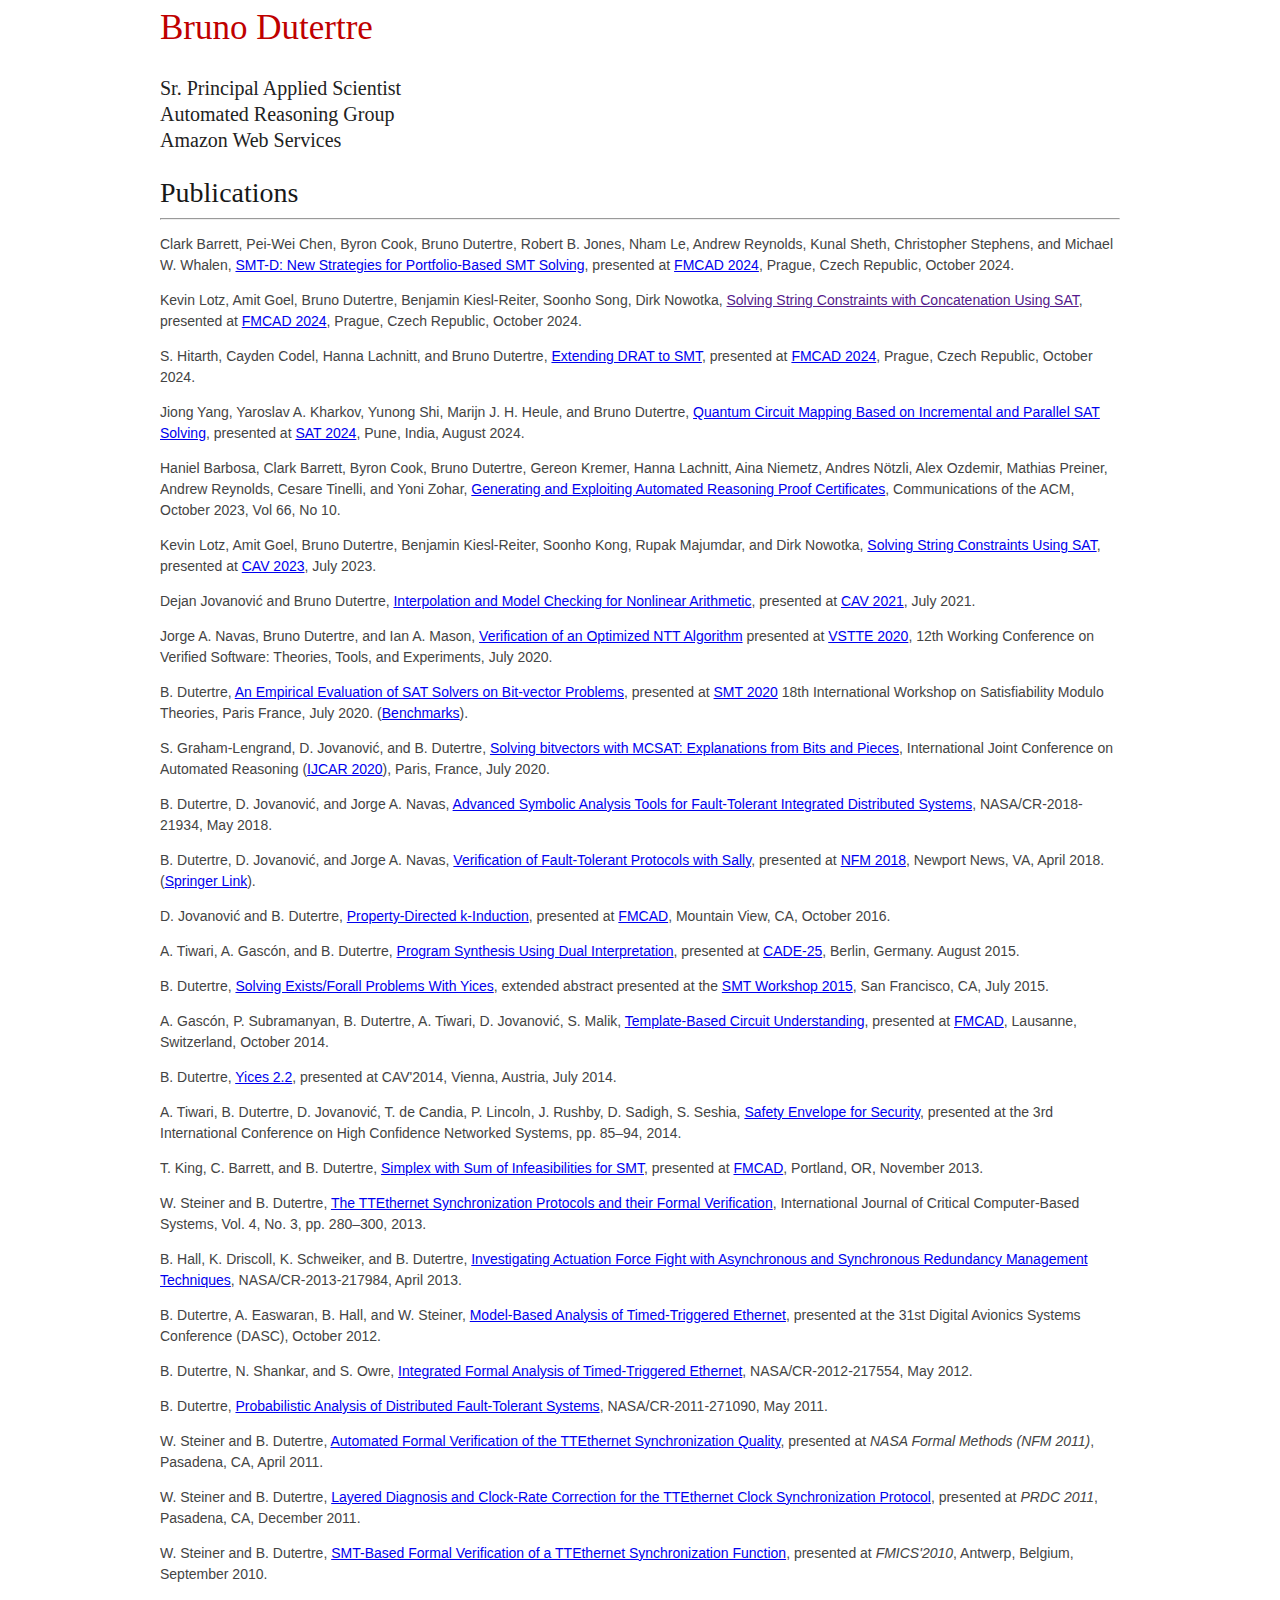
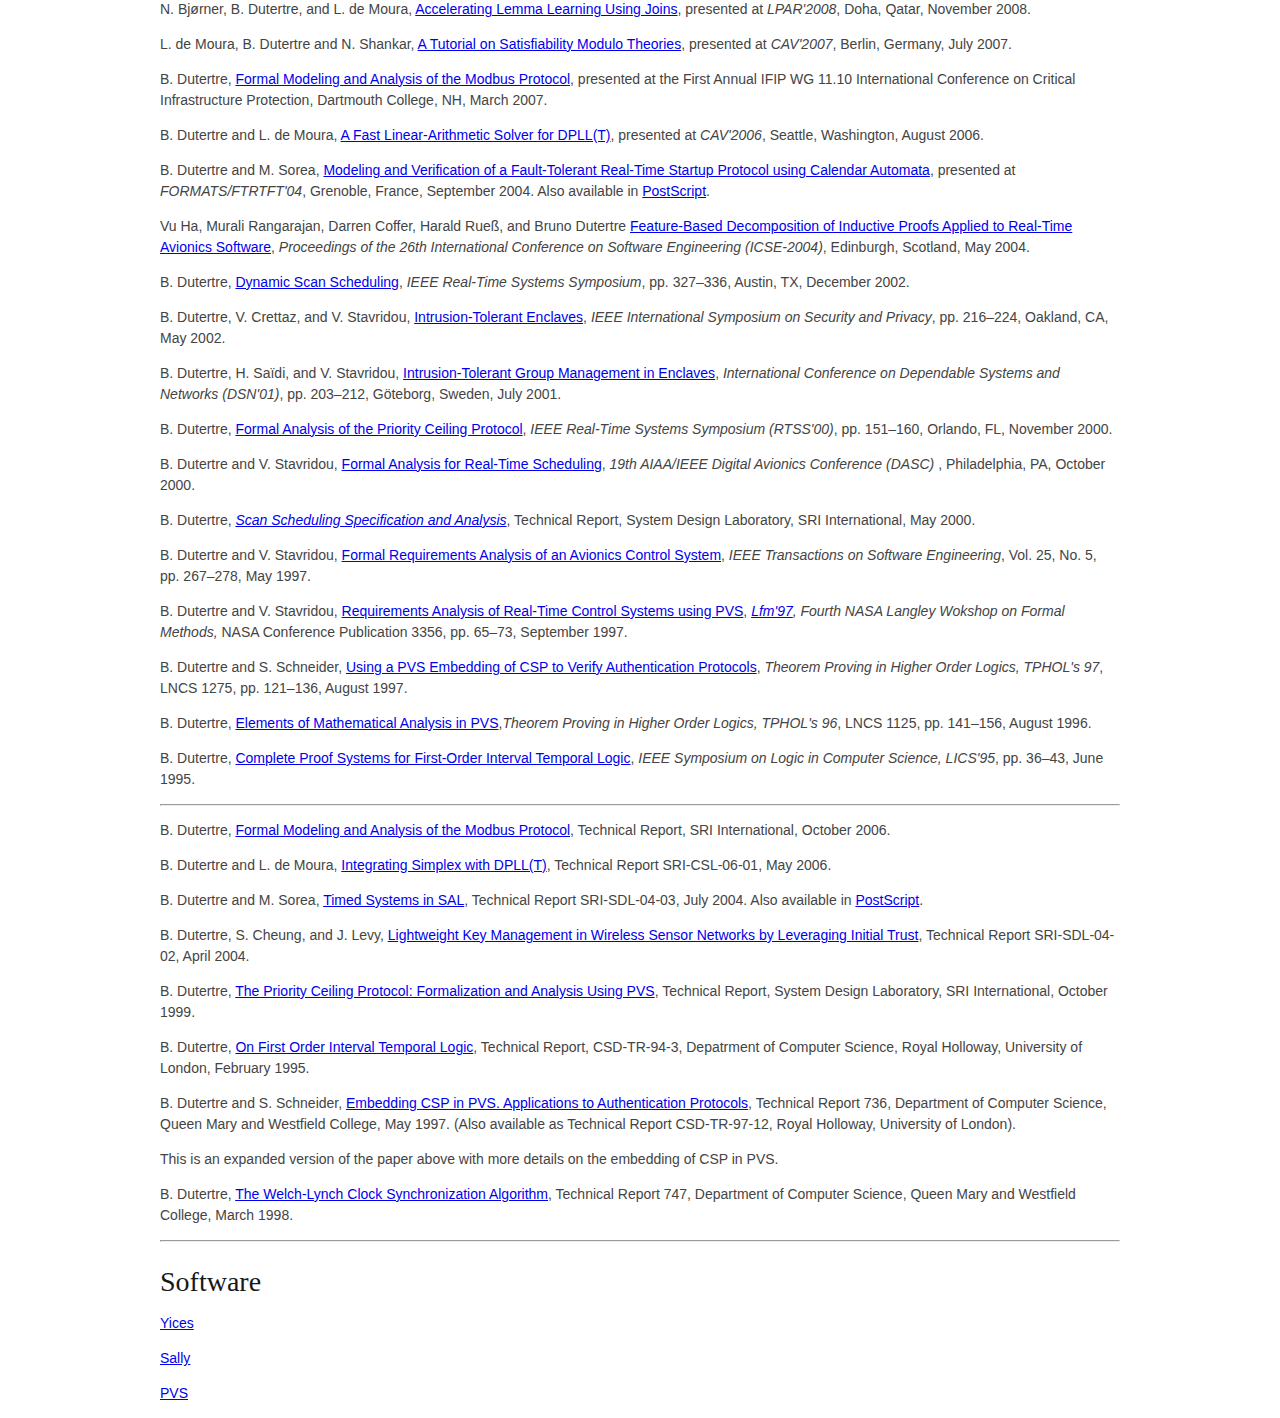
<file: index.html>
<html>
<head>
<meta name="viewport" content="width=device-width, initial-scale=1, maximum-scale=1">
<link rel="stylesheet" href="css/simple.css">
<title> Bruno Dutertre </title>
</head>
<body>
<div class="container">
<h1>Bruno Dutertre</h1>
<p>
  <h4>
    Sr. Principal Applied Scientist<br>
    Automated Reasoning Group<br>
    Amazon Web Services<br>
  </h4>
</p>


<h2>Publications</h1>
<hr>

<p>Clark Barrett, Pei-Wei Chen, Byron Cook, Bruno Dutertre, Robert B. Jones, Nham Le, Andrew Reynolds, Kunal Sheth,
  Christopher Stephens, and Michael W. Whalen,
  <a href="https://repositum.tuwien.at/bitstream/20.500.12708/200777/1/Barrett-2024-SMT-D%20New%20Strategies%20for%20Portfolio-Based%20SMT%20Solving-vor.pdf">
    SMT-D: New Strategies for Portfolio-Based SMT Solving</a>,
  presented at <a href="https://fmcad.org/FMCAD24/">FMCAD 2024</a>, Prague, Czech Republic, October 2024.
</p>

<p>Kevin Lotz, Amit Goel, Bruno Dutertre, Benjamin Kiesl-Reiter, Soonho Song, Dirk Nowotka,
  <a href="">Solving String Constraints with Concatenation Using SAT</a>,
  presented at <a href="https://fmcad.org/FMCAD24/">FMCAD 2024</a>, Prague, Czech Republic, October 2024.
</p>

<p>S. Hitarth, Cayden Codel, Hanna Lachnitt, and Bruno Dutertre,
  <a href="https://repositum.tuwien.at/bitstream/20.500.12708/200775/1/Hitharth-2024-Extending%20DRAT%20to%20SMT-vor.pdf">
    Extending DRAT to SMT</a>, presented at <a href="https://fmcad.org/FMCAD24/">FMCAD 2024</a>, Prague, Czech Republic, October 2024.
</p>

<p>Jiong Yang, Yaroslav A. Kharkov, Yunong Shi, Marijn J. H. Heule, and Bruno Dutertre,
  <a href="https://drops.dagstuhl.de/storage/00lipics/lipics-vol305-sat2024/LIPIcs.SAT.2024.29/LIPIcs.SAT.2024.29.pdf">
    Quantum Circuit Mapping Based on Incremental and Parallel SAT Solving</a>,
  presented at <a href="https://satisfiability.org/SAT24/">SAT 2024</a>, Pune, India, August 2024.
</p>

<p>Haniel Barbosa, Clark Barrett, Byron Cook, Bruno Dutertre, Gereon Kremer, Hanna Lachnitt, Aina Niemetz,
  Andres N&ouml;tzli, Alex Ozdemir, Mathias Preiner, Andrew Reynolds, Cesare Tinelli, and Yoni Zohar,
  <a href="https://dl.acm.org/doi/pdf/10.1145/3587692">Generating and Exploiting Automated Reasoning Proof Certificates</a>,
  Communications of the ACM, October 2023, Vol 66, No 10.
</p>

<p>Kevin Lotz, Amit Goel, Bruno Dutertre, Benjamin Kiesl-Reiter, Soonho Kong, Rupak Majumdar, and Dirk Nowotka,
  <a href="publis/solving_string_constraints_using_sat_lotz_et_al.pdf">Solving String Constraints Using SAT</a>,
  presented at <a href="https://www.i-cav.org/2023/">CAV 2023</a>, July 2023.
</p>

<p>Dejan Jovanovi&#263; and Bruno Dutertre,
  <a href="https://arxiv.org/abs/2106.04340">Interpolation and Model Checking
    for Nonlinear Arithmetic</a>, presented at <a href="http://i-cav.org/2021/">CAV 2021</a>, July 2021.
</p>

<p>Jorge A. Navas, Bruno Dutertre, and Ian A. Mason,
  <a href="publis/vstte2020.pdf">Verification of an Optimized NTT
  Algorithm</a> presented
  at <a href="https://sri-csl.github.io/VSTTE20">VSTTE 2020</a>,
  12th Working Conference on Verified Software: Theories, Tools, and
  Experiments, July 2020.
</p>

<p>B. Dutertre, <a href="publis/smt2020.pdf"> An Empirical Evaluation
    of SAT Solvers on Bit-vector Problems</a>,
  presented at <a href="http://smt-workshop.cs.uiowa.edu/2020/program.shtml">SMT 2020</a>
  18th International Workshop on Satisfiability Modulo Theories, Paris France, July 2020.
  (<a href="bit-blasting.html">Benchmarks</a>).
</p>
  
<p>S. Graham-Lengrand, D. Jovanovi&#263;, and B. Dutertre,
  <a href="https://arxiv.org/pdf/2004.07940.pdf">
    Solving bitvectors with MCSAT: Explanations from Bits and
   Pieces</a>, International Joint Conference on Automated Reasoning
   (<a href="https://ijcar2020.org">IJCAR 2020</a>), Paris, France,
   July 2020.
</p>
  
<p>B. Dutertre, D.  Jovanovi&#263;, and Jorge A. Navas,
  <a href="https://ntrs.nasa.gov/search.jsp?R=20180006291">
    Advanced Symbolic Analysis Tools for Fault-Tolerant Integrated Distributed Systems</a>,
  NASA/CR-2018-21934, May 2018.
</p>
  
<p>B. Dutertre, D.  Jovanovi&#263;, and Jorge A. Navas,
<a href="publis/nfm2018.pdf">Verification of Fault-Tolerant Protocols
with Sally</a>, presented
at <a href="https://shemesh.larc.nasa.gov/NFM2018">NFM 2018</a>, Newport News, VA, April
2018. (<a href="https://rd.springer.com/chapter/10.1007/978-3-319-77935-5_8">Springer
Link</a>).
</p>

<p>D. Jovanovi&#263; and B. Dutertre,
<a href="publis/fmcad2016.pdf">Property-Directed k-Induction</a>,
presented at <a href="http://www.cs.utexas.edu/users/hunt/FMCAD/FMCAD16/index.html">
FMCAD</a>, Mountain View, CA, October 2016.
</p>

<p>A. Tiwari, A. Gasc&oacute;n, and B. Dutertre,
<a href="publis/cade2015.pdf">Program Synthesis Using Dual Interpretation</a>,
presented at <a href="http://conference.mi.fu-berlin.de/cade-25/home">CADE-25</a>,
Berlin, Germany. August 2015.
</p>

<p>B. Dutertre,
<a href="publis/smt2015.pdf">Solving Exists/Forall Problems With Yices</a>,
extended abstract presented at the <a href="http://smt2015.csl.sri.com/">SMT Workshop 2015</a>,
San Francisco, CA, July 2015.
</p>

<p>A. Gasc&oacute;n, P. Subramanyan, B. Dutertre, A. Tiwari, D. Jovanovi&#263;, S. Malik,
<a href="http://www.cs.utexas.edu/users/hunt/FMCAD/FMCAD14/proceedings/17_gascon.pdf">Template-Based
Circuit Understanding</a>, presented
at <a href="http://www.cs.utexas.edu/users/hunt/FMCAD/FMCAD14/index.shtml">FMCAD</a>,
Lausanne, Switzerland, October 2014.
</p>

<p>B. Dutertre, <a href="http://yices.csl.sri.com/papers/cav2014.pdf">Yices&nbsp;2.2</a>,
presented at CAV'2014, Vienna, Austria, July 2014.
</p>

<p>A. Tiwari, B. Dutertre, D. Jovanovi&#263;, T. de&nbsp;Candia, P. Lincoln, J. Rushby, D. Sadigh, S. Seshia,
<a href="http://www.csl.sri.com/users/tiwari/papers/hicons14.pdf">Safety
Envelope for Security</a>, presented at the 3rd International
Conference on High Confidence Networked Systems, pp.&nbsp;85&#8211;94,
2014.
</p>



<p>T. King, C. Barrett, and
B. Dutertre, <a href="http://www.cs.utexas.edu/users/hunt/FMCAD/FMCAD13/papers/73-Simplex-Sum-SMT.pdf">Simplex
with Sum of Infeasibilities for SMT</a>, presented
at <a href="http://www.cs.utexas.edu/users/hunt/FMCAD/FMCAD13/index.shtml">FMCAD</a>,
Portland, OR, November 2013.
</p>

<p>W. Steiner and B. Dutertre, <a href="http://www.inderscience.com/info/inarticle.php?artid=58398">
The TTEthernet Synchronization Protocols and their Formal Verification</a>, International Journal of 
Critical Computer-Based Systems, Vol.&nbsp;4, No.&nbsp;3, pp.&nbsp;280&#8211;300, 2013.
</p>

<p>B. Hall, K. Driscoll, K. Schweiker, and
B. Dutertre, <a href="http://ntrs.nasa.gov/search.jsp?R=20130012913">
Investigating Actuation Force Fight with Asynchronous and Synchronous
Redundancy Management Techniques</a>, NASA/CR-2013-217984, April 2013.
</p>

<p>B. Dutertre, A. Easwaran, B. Hall, and
W. Steiner, <a href="publis/tte-dasc2012.pdf">Model-Based Analysis of
Timed-Triggered Ethernet</a>, presented at the 31st Digital Avionics
Systems Conference (DASC), October 2012.</p>

<p>B. Dutertre, N. Shankar, and S. Owre, <a href="http://ntrs.nasa.gov/search.jsp?R=20120003666">
Integrated Formal Analysis of Timed-Triggered Ethernet</a>, NASA/CR-2012-217554, May 2012.</p>

<p>B. Dutertre, <a href="http://ntrs.nasa.gov/search.jsp?R=20110011564">Probabilistic
Analysis of Distributed Fault-Tolerant Systems</a>, NASA/CR-2011-271090, May 2011.</p>

<p>W. Steiner and B. Dutertre, <a href="http://www.springerlink.com/content/75104227542t187x/">
Automated Formal Verification of the TTEthernet Synchronization Quality</a>,
presented at <i>NASA Formal Methods (NFM 2011)</i>, Pasadena, CA, April 2011.
</p>

<p>W. Steiner and
B. Dutertre, <a href="http://www.computer.org/portal/web/csdl/doi?doc=doi%2F10.1109%2FPRDC.2011.36">
Layered Diagnosis and Clock-Rate Correction for the TTEthernet Clock
Synchronization Protocol</a>, presented at <i>PRDC 2011</i>, Pasadena,
CA, December 2011.
</p>

<p>W. Steiner and B. Dutertre, <a href="publis/fmics2010.pdf">
SMT-Based Formal Verification of a TTEthernet Synchronization Function</a>,
presented at <i>FMICS'2010</i>,
Antwerp, Belgium, September 2010.
</p>

<p>N. Bj&oslash;rner, B. Dutertre, and L. de&nbsp;Moura, <a href="publis/lpar2008.pdf">
Accelerating Lemma Learning Using Joins</a>, presented at <i>LPAR'2008</i>,
Doha, Qatar, November 2008.
</p>

<p>L. de&nbsp;Moura, B. Dutertre and N. Shankar, <a href="publis/cav2007.pdf">
A Tutorial on Satisfiability Modulo Theories</a>, presented at <i>CAV'2007</i>,
Berlin, Germany, July 2007.
</p>

<p>B. Dutertre, <a href="publis/cip2007.pdf"> Formal Modeling and
Analysis of the Modbus Protocol</a>, presented at </i>the First Annual
IFIP WG 11.10 International Conference on Critical Infrastructure Protection</i>,
Dartmouth College, NH, March 2007.
</p>

<p>B. Dutertre and L. de&nbsp;Moura, <a href="publis/cav06.pdf">
A Fast Linear-Arithmetic Solver for DPLL(T)</a>, presented at <i>CAV'2006</i>,
Seattle, Washington, August 2006.
</p>

<p>B. Dutertre and M. Sorea, <a href="publis/startup.pdf">Modeling and
Verification of a Fault-Tolerant Real-Time Startup Protocol using
Calendar Automata</a>, presented at <i>FORMATS/FTRTFT'04</i>,
Grenoble, France, September 2004. Also available in <a
href="publis/startup.ps.gz">PostScript</a>.
</p>

<p>Vu Ha, Murali Rangarajan, Darren Coffer, Harald Rue&szlig;, and
Bruno Dutertre <a href="publis/icse04-preprint.pdf">Feature-Based Decomposition
of Inductive Proofs Applied to Real-Time Avionics Software</a>, 
<i>Proceedings of the 26th International Conference on Software
Engineering (ICSE-2004)</i>, Edinburgh, Scotland, May 2004.</p>

<p>B. Dutertre, <a href="publis/rtss02.pdf">Dynamic
Scan Scheduling</a>, <i>IEEE Real-Time Systems Symposium</i>,
pp.&nbsp;327&#8211;336, Austin, TX, December 2002.</p>

<p>B. Dutertre, V. Crettaz, and V. Stavridou, <a
href="publis/oakland02.pdf">Intrusion-Tolerant
Enclaves</a>, <i> IEEE International Symposium on Security and
Privacy</i>, pp.&nbsp;216&#8211;224, Oakland, CA, May 2002.</p>

<p>B. Dutertre, H. Sa&iuml;di, and V. Stavridou, <a
href="publis/dsn01w.pdf">Intrusion-Tolerant Group
Management in Enclaves</a>, <i> International Conference on Dependable
Systems and Networks (DSN'01)</i>, pp.&nbsp;203&#8211;212, G&ouml;teborg, Sweden,
July 2001.</p>

<p>B. Dutertre, <a href="publis/rtss00w.pdf">Formal
Analysis of the Priority Ceiling Protocol</a>, <i> IEEE Real-Time
Systems Symposium (RTSS'00)</i>, pp.&nbsp;151&#8211;160, Orlando, FL, November
2000.</p>

<p>B. Dutertre and V. Stavridou, <a
href="publis/dasc00.pdf">Formal Analysis for
Real-Time Scheduling</a>, <i> 19th AIAA/IEEE Digital Avionics
Conference (DASC) </i>, Philadelphia, PA, October 2000.</p>

<p> B. Dutertre, <i><a
href="publis/feasibility.pdf">Scan
Scheduling Specification and Analysis</a></i>, Technical Report,
System Design Laboratory, SRI International, May 2000.

<p>B. Dutertre and V. Stavridou, <a href="publis/safefm_tse.pdf">
Formal Requirements Analysis of an Avionics Control System</a>,
<i>IEEE Transactions on Software Engineering</i>, Vol.&nbsp;25,
No.&nbsp;5, pp.&nbsp;267&#8211;278, May 1997.


<p>B. Dutertre and V. Stavridou,
<a href="publis/DutStravLfm97.pdf">Requirements Analysis of Real-Time
Control Systems using PVS</a>, <i><a 
href="http://atb-www.larc.nasa.gov/Lfm97/">Lfm'97</a>, Fourth NASA
Langley Wokshop on Formal Methods,</i> NASA Conference Publication
3356, pp.&nbsp;65&#8211;73, September 1997.</p>

<p>B. Dutertre and S. Schneider, <a href="publis/tphols97.pdf">Using
a PVS Embedding of CSP to Verify Authentication Protocols</a>,
<i>Theorem Proving in Higher Order Logics, TPHOL's&nbsp;97</i>, LNCS&nbsp;1275,
pp.&nbsp;121&#8211;136, August 1997.</p>

<p>B. Dutertre, <a href="publis/tphol96.pdf">Elements of
Mathematical Analysis in PVS</a>,<i>Theorem Proving in Higher Order
Logics, TPHOL's&nbsp;96</i>, LNCS&nbsp;1125, pp.&nbsp;141&#8211;156, August 1996.</p>

<p>B. Dutertre, <a href="publis/lics95.pdf">Complete Proof Systems
for First-Order Interval Temporal Logic</a>, <i>IEEE Symposium on
Logic in Computer Science, LICS'95</i>, pp.&nbsp;36&#8211;43, June 1995.</p>

<hr>

<p>B. Dutertre, <a href="publis/formal_modbus.pdf">Formal Modeling and
Analysis of the Modbus Protocol</a>, Technical Report, SRI
International, October 2006.
</p>

<p>B. Dutertre and L. de&nbsp;Moura, <a href="publis/sri-csl-06-01.pdf">
Integrating Simplex with DPLL(T)</a>, Technical Report SRI-CSL-06-01, May 2006.
</p>

<p>B. Dutertre and M. Sorea, <a href="publis/sri-sdl-04-03.pdf">Timed
Systems in SAL</a>, Technical Report SRI-SDL-04-03, July 2004.
Also available in <a href="publis/sri-sdl-04-03.ps.gz">PostScript</a>.
</p>

<p>B. Dutertre, S. Cheung, and J. Levy, <a href="publis/sri-sdl-04-02.pdf">
Lightweight Key Management in Wireless Sensor Networks by Leveraging 
Initial Trust</a>, Technical Report SRI-SDL-04-02, April 2004.</p>

<p>B. Dutertre, <a href="publis/prio-ceiling-pvs.pdf"> The Priority
Ceiling Protocol: Formalization and Analysis Using PVS</a>, Technical
Report, System Design Laboratory, SRI International, October 1999.</p>

<p>B. Dutertre, <a href="publis/TR-CSD-94-3.pdf">On First Order
Interval Temporal Logic</a>, Technical Report, CSD-TR-94-3, Depatrment
of Computer Science, Royal Holloway, University of London, February
1995.</p>

<p><a name="report"> </a> B. Dutertre and S.  Schneider, <a href="publis/qmw_csd736.pdf">Embedding
CSP in PVS.  Applications to Authentication Protocols</a>, Technical
Report 736, Department of Computer Science, Queen Mary and Westfield
College, May 1997.  (Also available as Technical Report CSD-TR-97-12,
Royal Holloway, University of London).</p>

<p> This is an expanded version of the paper above with more details on
the embedding of CSP in PVS. </p>

<p>B. Dutertre, <a href="publis/qmw_csd747.pdf">The Welch-Lynch
Clock Synchronization Algorithm</a>, Technical Report 747, Department
of Computer Science, Queen Mary and Westfield College, March 1998.</p>

<hr>

<h2>Software</h2>

<p><a href="https://yices.csl.sri.com">Yices</a></p>

<p><a href="https://sri-csl.github.io/sally">Sally</a></p>

<o><a href="https://pvs.csl.sri.com">PVS</a></p>


</div>
</body>
</html>
</file>
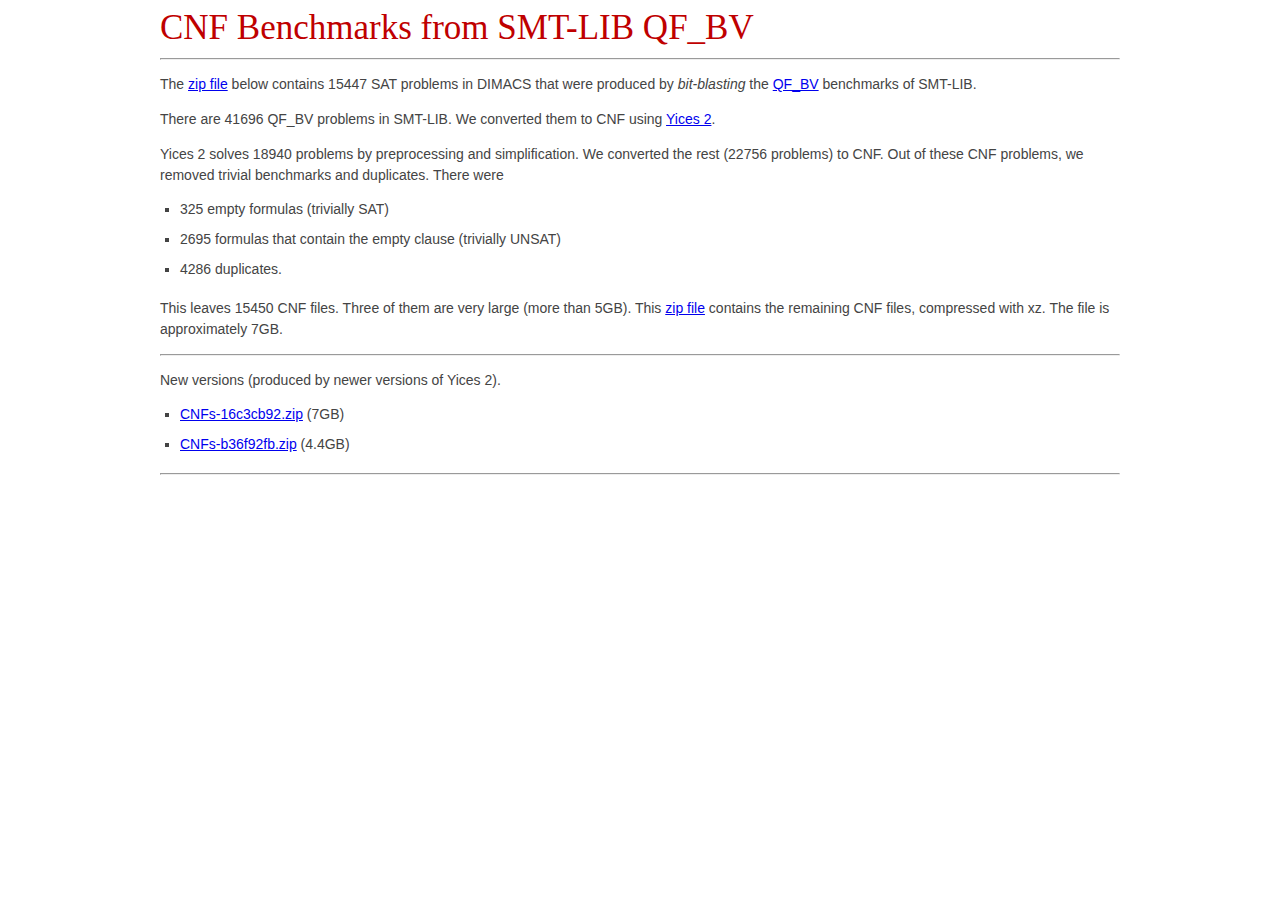
<file: bit-blasting.html>
<html>
<head>
<meta name="viewport" content="width=device-width, initial-scale=1, maximum-scale=1">
<link rel="stylesheet" href="css/simple.css">
<title>Bit-blasting: QF_BV to SAT</title>
</head>
<body>
  <div class="container">
    <h1>CNF Benchmarks from SMT-LIB QF_BV</h1>
    
    <hr>
    <p>
    The <a href="CNFs.zip">zip file</a> below contains 15447 SAT
    problems in DIMACS that were produced by <em>bit-blasting</em> the
    <a href="https://clc-gitlab.cs.uiowa.edu:2443/SMT-LIB-benchmarks/QF_BV.git">
      QF_BV</a> benchmarks of SMT-LIB.
    </p>

    <p>
      There are 41696 QF_BV problems in SMT-LIB. We converted them to CNF
      using <a href="https://yices.csl.sri.com">Yices 2</a>.
    </p>
    <p>
      Yices 2 solves 18940 problems by preprocessing and
      simplification. We converted the rest (22756 problems) to CNF.
      Out of these CNF problems, we removed trivial benchmarks and duplicates.
      There were
      <ul class="square">
	<li>325 empty formulas (trivially SAT)</li>
	<li>2695 formulas that contain the empty clause (trivially UNSAT)</li>
	<li>4286 duplicates.</li>
      </ul>
      This leaves 15450 CNF files. Three of them are very large (more
      than 5GB). This <a href="CNFs.zip">zip file</a> contains the
      remaining CNF files, compressed with xz. The file is approximately 7GB.
    </p>

    <hr>
    <p>
      New versions (produced by newer versions of Yices 2).
      <ul class="square">
	<li> <a href="CNFs-16c3cb92.zip">CNFs-16c3cb92.zip</a> (7GB)
	<li> <a href="CNFs-b36f92fb.zip">CNFs-b36f92fb.zip</a> (4.4GB)
      </ul>
    </p>

    <hr>
  </div>
</body>
</file>
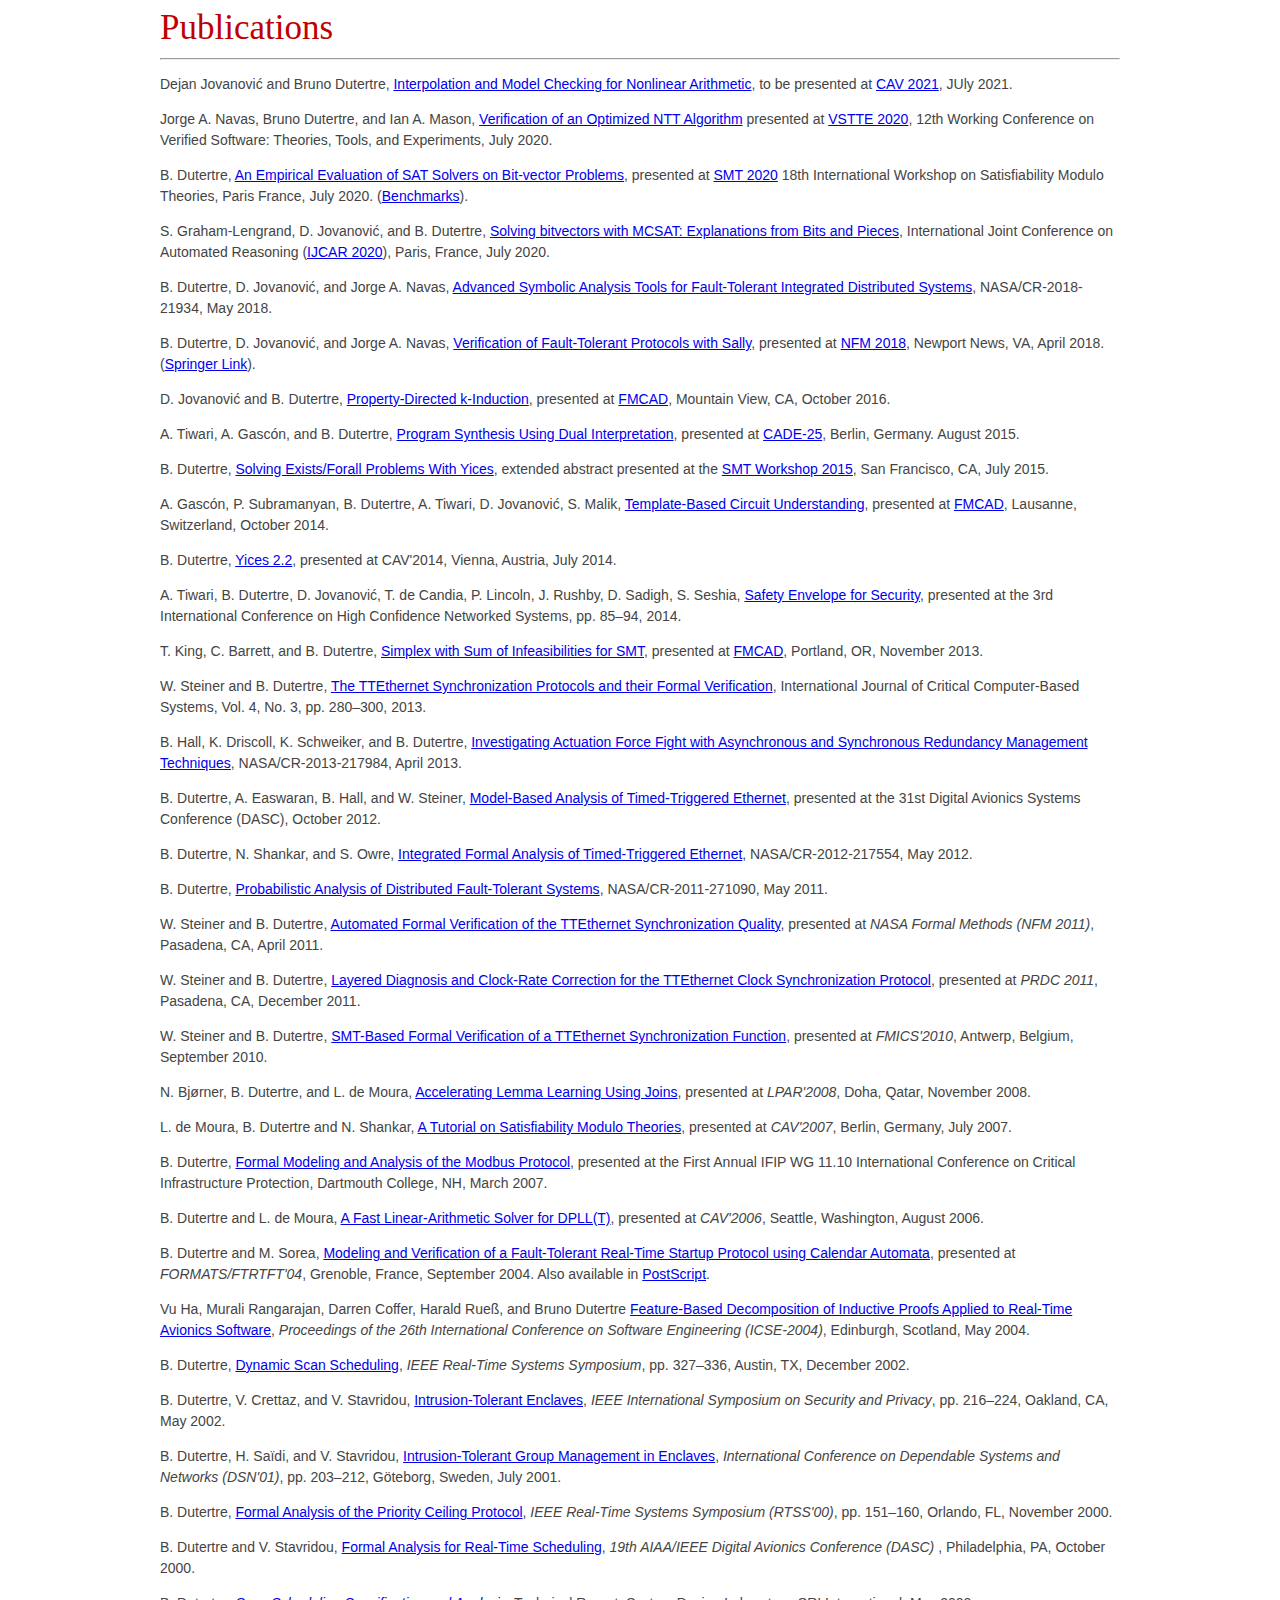
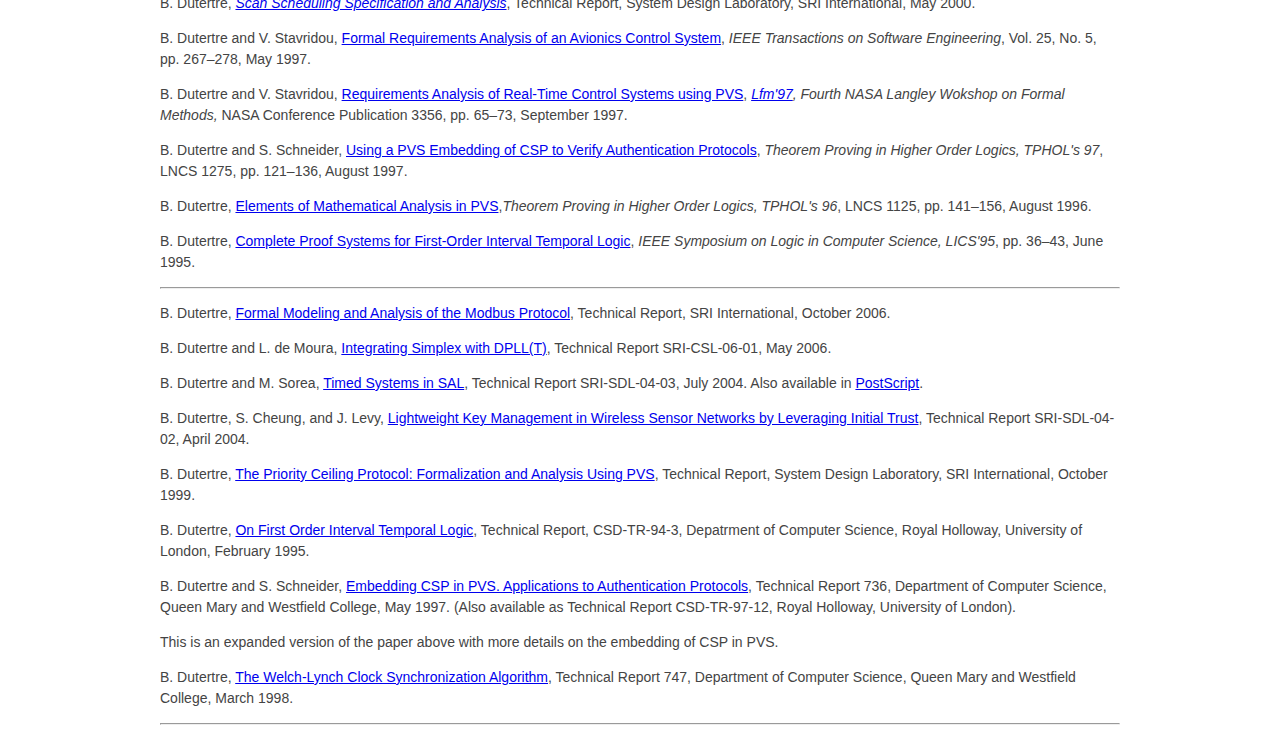
<file: publis.html>
<html>
<head>
<meta name="viewport" content="width=device-width, initial-scale=1, maximum-scale=1">
<link rel="stylesheet" href="css/simple.css">
<title>Publications</title>
</head>
<body>
<div class="container">
<h1>Publications</h1>
<hr>

<p>Dejan Jovanovi&#263; and Bruno Dutertre,
  <a href="https://arxiv.org/abs/2106.04340">Interpolation and Model Checking
    for Nonlinear Arithmetic</a>, to be presented at <a href="/http://i-cav.org/2021/">CAV 2021<a>, JUly 2021.
</p>

<p>Jorge A. Navas, Bruno Dutertre, and Ian A. Mason,
  <a href="publis/vstte2020.pdf">Verification of an Optimized NTT
  Algorithm</a> presented
  at <a href="https://sri-csl.github.io/VSTTE20">VSTTE 2020</a>,
  12th Working Conference on Verified Software: Theories, Tools, and
  Experiments, July 2020.
</p>

<p>B. Dutertre, <a href="publis/smt2020.pdf"> An Empirical Evaluation
    of SAT Solvers on Bit-vector Problems</a>,
  presented at <a href="http://smt-workshop.cs.uiowa.edu/2020/program.shtml">SMT 2020</a>
  18th International Workshop on Satisfiability Modulo Theories, Paris France, July 2020.
  (<a href="bit-blasting.html">Benchmarks</a>).
</p>
  
<p>S. Graham-Lengrand, D. Jovanovi&#263;, and B. Dutertre,
  <a href="https://arxiv.org/pdf/2004.07940.pdf">
    Solving bitvectors with MCSAT: Explanations from Bits and
   Pieces</a>, International Joint Conference on Automated Reasoning
   (<a href="https://ijcar2020.org">IJCAR 2020</a>), Paris, France,
   July 2020.
</p>
  
<p>B. Dutertre, D.  Jovanovi&#263;, and Jorge A. Navas,
  <a href="https://ntrs.nasa.gov/search.jsp?R=20180006291">
    Advanced Symbolic Analysis Tools for Fault-Tolerant Integrated Distributed Systems</a>,
  NASA/CR-2018-21934, May 2018.
</p>
  
<p>B. Dutertre, D.  Jovanovi&#263;, and Jorge A. Navas,
<a href="publis/nfm2018.pdf">Verification of Fault-Tolerant Protocols
with Sally</a>, presented
at <a href="https://shemesh.larc.nasa.gov/NFM2018">NFM 2018</a>, Newport News, VA, April
2018. (<a href="https://rd.springer.com/chapter/10.1007/978-3-319-77935-5_8">Springer
Link</a>).
</p>

<p>D. Jovanovi&#263; and B. Dutertre,
<a href="publis/fmcad2016.pdf">Property-Directed k-Induction</a>,
presented at <a href="http://www.cs.utexas.edu/users/hunt/FMCAD/FMCAD16/index.html">
FMCAD</a>, Mountain View, CA, October 2016.
</p>

<p>A. Tiwari, A. Gasc&oacute;n, and B. Dutertre,
<a href="publis/cade2015.pdf">Program Synthesis Using Dual Interpretation</a>,
presented at <a href="http://conference.mi.fu-berlin.de/cade-25/home">CADE-25</a>,
Berlin, Germany. August 2015.
</p>

<p>B. Dutertre,
<a href="publis/smt2015.pdf">Solving Exists/Forall Problems With Yices</a>,
extended abstract presented at the <a href="http://smt2015.csl.sri.com/">SMT Workshop 2015</a>,
San Francisco, CA, July 2015.
</p>

<p>A. Gasc&oacute;n, P. Subramanyan, B. Dutertre, A. Tiwari, D. Jovanovi&#263;, S. Malik,
<a href="http://www.cs.utexas.edu/users/hunt/FMCAD/FMCAD14/proceedings/17_gascon.pdf">Template-Based
Circuit Understanding</a>, presented
at <a href="http://www.cs.utexas.edu/users/hunt/FMCAD/FMCAD14/index.shtml">FMCAD</a>,
Lausanne, Switzerland, October 2014.
</p>

<p>B. Dutertre, <a href="http://yices.csl.sri.com/papers/cav2014.pdf">Yices&nbsp;2.2</a>,
presented at CAV'2014, Vienna, Austria, July 2014.
</p>

<p>A. Tiwari, B. Dutertre, D. Jovanovi&#263;, T. de&nbsp;Candia, P. Lincoln, J. Rushby, D. Sadigh, S. Seshia,
<a href="http://www.csl.sri.com/users/tiwari/papers/hicons14.pdf">Safety
Envelope for Security</a>, presented at the 3rd International
Conference on High Confidence Networked Systems, pp.&nbsp;85&#8211;94,
2014.
</p>



<p>T. King, C. Barrett, and
B. Dutertre, <a href="http://www.cs.utexas.edu/users/hunt/FMCAD/FMCAD13/papers/73-Simplex-Sum-SMT.pdf">Simplex
with Sum of Infeasibilities for SMT</a>, presented
at <a href="http://www.cs.utexas.edu/users/hunt/FMCAD/FMCAD13/index.shtml">FMCAD</a>,
Portland, OR, November 2013.
</p>

<p>W. Steiner and B. Dutertre, <a href="http://www.inderscience.com/info/inarticle.php?artid=58398">
The TTEthernet Synchronization Protocols and their Formal Verification</a>, International Journal of 
Critical Computer-Based Systems, Vol.&nbsp;4, No.&nbsp;3, pp.&nbsp;280&#8211;300, 2013.
</p>

<p>B. Hall, K. Driscoll, K. Schweiker, and
B. Dutertre, <a href="http://ntrs.nasa.gov/search.jsp?R=20130012913">
Investigating Actuation Force Fight with Asynchronous and Synchronous
Redundancy Management Techniques</a>, NASA/CR-2013-217984, April 2013.
</p>

<p>B. Dutertre, A. Easwaran, B. Hall, and
W. Steiner, <a href="publis/tte-dasc2012.pdf">Model-Based Analysis of
Timed-Triggered Ethernet</a>, presented at the 31st Digital Avionics
Systems Conference (DASC), October 2012.</p>

<p>B. Dutertre, N. Shankar, and S. Owre, <a href="http://ntrs.nasa.gov/search.jsp?R=20120003666">
Integrated Formal Analysis of Timed-Triggered Ethernet</a>, NASA/CR-2012-217554, May 2012.</p>

<p>B. Dutertre, <a href="http://ntrs.nasa.gov/search.jsp?R=20110011564">Probabilistic
Analysis of Distributed Fault-Tolerant Systems</a>, NASA/CR-2011-271090, May 2011.</p>

<p>W. Steiner and B. Dutertre, <a href="http://www.springerlink.com/content/75104227542t187x/">
Automated Formal Verification of the TTEthernet Synchronization Quality</a>,
presented at <i>NASA Formal Methods (NFM 2011)</i>, Pasadena, CA, April 2011.
</p>

<p>W. Steiner and
B. Dutertre, <a href="http://www.computer.org/portal/web/csdl/doi?doc=doi%2F10.1109%2FPRDC.2011.36">
Layered Diagnosis and Clock-Rate Correction for the TTEthernet Clock
Synchronization Protocol</a>, presented at <i>PRDC 2011</i>, Pasadena,
CA, December 2011.
</p>

<p>W. Steiner and B. Dutertre, <a href="publis/fmics2010.pdf">
SMT-Based Formal Verification of a TTEthernet Synchronization Function</a>,
presented at <i>FMICS'2010</i>,
Antwerp, Belgium, September 2010.
</p>

<p>N. Bj&oslash;rner, B. Dutertre, and L. de&nbsp;Moura, <a href="publis/lpar2008.pdf">
Accelerating Lemma Learning Using Joins</a>, presented at <i>LPAR'2008</i>,
Doha, Qatar, November 2008.
</p>

<p>L. de&nbsp;Moura, B. Dutertre and N. Shankar, <a href="publis/cav2007.pdf">
A Tutorial on Satisfiability Modulo Theories</a>, presented at <i>CAV'2007</i>,
Berlin, Germany, July 2007.
</p>

<p>B. Dutertre, <a href="publis/cip2007.pdf"> Formal Modeling and
Analysis of the Modbus Protocol</a>, presented at </i>the First Annual
IFIP WG 11.10 International Conference on Critical Infrastructure Protection</i>,
Dartmouth College, NH, March 2007.
</p>

<p>B. Dutertre and L. de&nbsp;Moura, <a href="publis/cav06.pdf">
A Fast Linear-Arithmetic Solver for DPLL(T)</a>, presented at <i>CAV'2006</i>,
Seattle, Washington, August 2006.
</p>

<p>B. Dutertre and M. Sorea, <a href="publis/startup.pdf">Modeling and
Verification of a Fault-Tolerant Real-Time Startup Protocol using
Calendar Automata</a>, presented at <i>FORMATS/FTRTFT'04</i>,
Grenoble, France, September 2004. Also available in <a
href="publis/startup.ps.gz">PostScript</a>.
</p>

<p>Vu Ha, Murali Rangarajan, Darren Coffer, Harald Rue&szlig;, and
Bruno Dutertre <a href="publis/icse04-preprint.pdf">Feature-Based Decomposition
of Inductive Proofs Applied to Real-Time Avionics Software</a>, 
<i>Proceedings of the 26th International Conference on Software
Engineering (ICSE-2004)</i>, Edinburgh, Scotland, May 2004.</p>

<p>B. Dutertre, <a href="publis/rtss02.pdf">Dynamic
Scan Scheduling</a>, <i>IEEE Real-Time Systems Symposium</i>,
pp.&nbsp;327&#8211;336, Austin, TX, December 2002.</p>

<p>B. Dutertre, V. Crettaz, and V. Stavridou, <a
href="publis/oakland02.pdf">Intrusion-Tolerant
Enclaves</a>, <i> IEEE International Symposium on Security and
Privacy</i>, pp.&nbsp;216&#8211;224, Oakland, CA, May 2002.</p>

<p>B. Dutertre, H. Sa&iuml;di, and V. Stavridou, <a
href="publis/dsn01w.pdf">Intrusion-Tolerant Group
Management in Enclaves</a>, <i> International Conference on Dependable
Systems and Networks (DSN'01)</i>, pp.&nbsp;203&#8211;212, G&ouml;teborg, Sweden,
July 2001.</p>

<p>B. Dutertre, <a href="publis/rtss00w.pdf">Formal
Analysis of the Priority Ceiling Protocol</a>, <i> IEEE Real-Time
Systems Symposium (RTSS'00)</i>, pp.&nbsp;151&#8211;160, Orlando, FL, November
2000.</p>

<p>B. Dutertre and V. Stavridou, <a
href="publis/dasc00.pdf">Formal Analysis for
Real-Time Scheduling</a>, <i> 19th AIAA/IEEE Digital Avionics
Conference (DASC) </i>, Philadelphia, PA, October 2000.</p>

<p> B. Dutertre, <i><a
href="publis/feasibility.pdf">Scan
Scheduling Specification and Analysis</a></i>, Technical Report,
System Design Laboratory, SRI International, May 2000.

<p>B. Dutertre and V. Stavridou, <a href="publis/safefm_tse.pdf">
Formal Requirements Analysis of an Avionics Control System</a>,
<i>IEEE Transactions on Software Engineering</i>, Vol.&nbsp;25,
No.&nbsp;5, pp.&nbsp;267&#8211;278, May 1997.


<p>B. Dutertre and V. Stavridou,
<a href="publis/DutStravLfm97.pdf">Requirements Analysis of Real-Time
Control Systems using PVS</a>, <i><a 
href="http://atb-www.larc.nasa.gov/Lfm97/">Lfm'97</a>, Fourth NASA
Langley Wokshop on Formal Methods,</i> NASA Conference Publication
3356, pp.&nbsp;65&#8211;73, September 1997.</p>

<p>B. Dutertre and S. Schneider, <a href="publis/tphols97.pdf">Using
a PVS Embedding of CSP to Verify Authentication Protocols</a>,
<i>Theorem Proving in Higher Order Logics, TPHOL's&nbsp;97</i>, LNCS&nbsp;1275,
pp.&nbsp;121&#8211;136, August 1997.</p>

<p>B. Dutertre, <a href="publis/tphol96.pdf">Elements of
Mathematical Analysis in PVS</a>,<i>Theorem Proving in Higher Order
Logics, TPHOL's&nbsp;96</i>, LNCS&nbsp;1125, pp.&nbsp;141&#8211;156, August 1996.</p>

<p>B. Dutertre, <a href="publis/lics95.pdf">Complete Proof Systems
for First-Order Interval Temporal Logic</a>, <i>IEEE Symposium on
Logic in Computer Science, LICS'95</i>, pp.&nbsp;36&#8211;43, June 1995.</p>

<hr>

<p>B. Dutertre, <a href="publis/formal_modbus.pdf">Formal Modeling and
Analysis of the Modbus Protocol</a>, Technical Report, SRI
International, October 2006.
</p>

<p>B. Dutertre and L. de&nbsp;Moura, <a href="publis/sri-csl-06-01.pdf">
Integrating Simplex with DPLL(T)</a>, Technical Report SRI-CSL-06-01, May 2006.
</p>

<p>B. Dutertre and M. Sorea, <a href="publis/sri-sdl-04-03.pdf">Timed
Systems in SAL</a>, Technical Report SRI-SDL-04-03, July 2004.
Also available in <a href="publis/sri-sdl-04-03.ps.gz">PostScript</a>.
</p>

<p>B. Dutertre, S. Cheung, and J. Levy, <a href="publis/sri-sdl-04-02.pdf">
Lightweight Key Management in Wireless Sensor Networks by Leveraging 
Initial Trust</a>, Technical Report SRI-SDL-04-02, April 2004.</p>

<p>B. Dutertre, <a href="publis/prio-ceiling-pvs.pdf"> The Priority
Ceiling Protocol: Formalization and Analysis Using PVS</a>, Technical
Report, System Design Laboratory, SRI International, October 1999.</p>

<p>B. Dutertre, <a href="publis/TR-CSD-94-3.pdf">On First Order
Interval Temporal Logic</a>, Technical Report, CSD-TR-94-3, Depatrment
of Computer Science, Royal Holloway, University of London, February
1995.</p>

<p><a name="report"> </a> B. Dutertre and S.  Schneider, <a href="publis/qmw_csd736.pdf">Embedding
CSP in PVS.  Applications to Authentication Protocols</a>, Technical
Report 736, Department of Computer Science, Queen Mary and Westfield
College, May 1997.  (Also available as Technical Report CSD-TR-97-12,
Royal Holloway, University of London).</p>

<p> This is an expanded version of the paper above with more details on
the embedding of CSP in PVS. </p>

<p>B. Dutertre, <a href="publis/qmw_csd747.pdf">The Welch-Lynch
Clock Synchronization Algorithm</a>, Technical Report 747, Department
of Computer Science, Queen Mary and Westfield College, March 1998.</p>

<hr>
</div>
</body> 

</html>
</file>
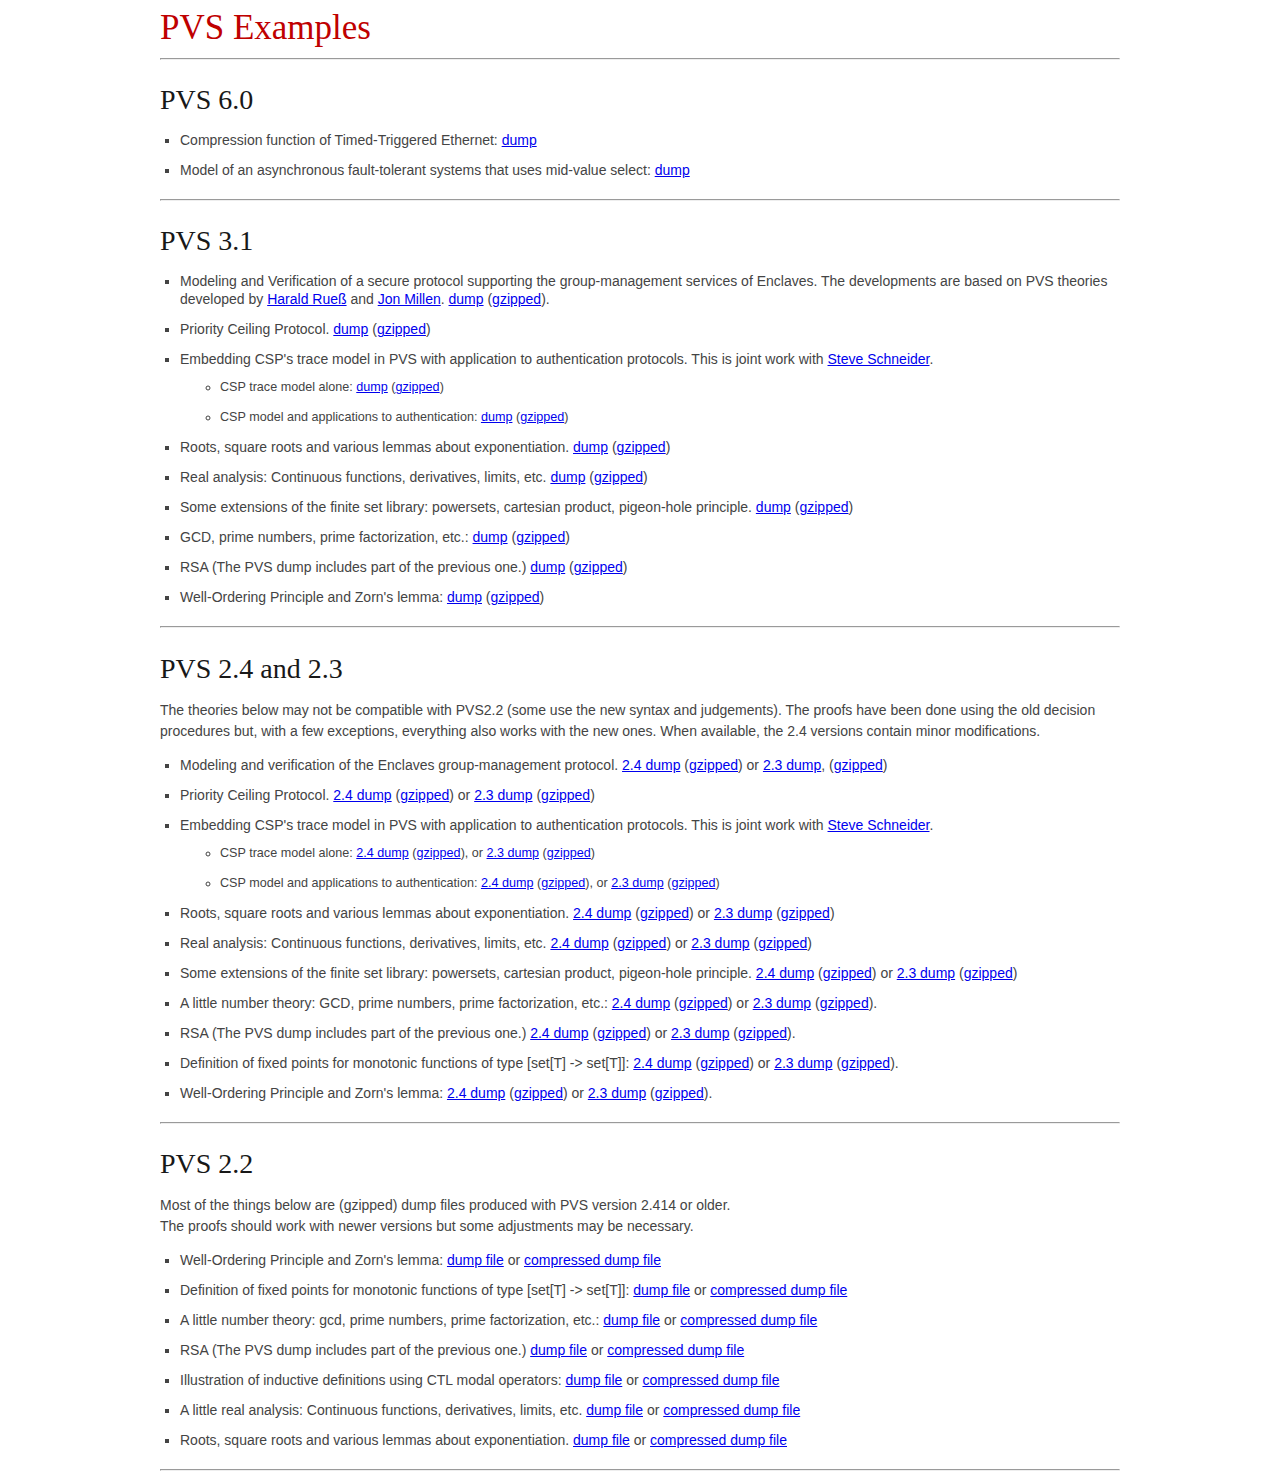
<file: pvs-stuff.html>
<html>
<head>
<meta name="viewport" content="width=device-width, initial-scale=1, maximum-scale=1">
<link rel="stylesheet" href="css/simple.css">
<title>PVS Examples</title>
</head>
<body>
<div class="container">
<h1>PVS Examples</h1>
<hr>

<h2>PVS 6.0</h2>
<ul class="square">
  <li>Compression function of Timed-Triggered Ethernet: <a href="pvs6.0/tte_compression.dmp">dump</a></li>
  <li>Model of an asynchronous fault-tolerant systems that uses mid-value select: <a href="pvs6.0/mvs.dmp">dump</a></li>
</ul>
<hr>

<h2>PVS 3.1</h2>
<ul class="square">
  <li>
    Modeling and Verification of a secure protocol supporting the
    group-management services of Enclaves. The developments are based on
    PVS theories developed by <a href="http://www.csl.sri.com/~ruess/">Harald Rue&szlig;</a> and <a href="http://www.csl.sri.com/~millen/">Jon Millen</a>.
    <a href="pvs3.1/enclaves.txt">dump</a>
    (<a href="pvs3.1/enclaves.txt.gz">gzipped</a>).
  </li>
  <li>
    Priority Ceiling Protocol.
    <a href="pvs3.1/pcp.txt">dump</a>
    (<a href="pvs3.1/pcp.txt.gz">gzipped</a>)
  </li>
  <li>
    Embedding CSP's trace model in PVS with application to authentication
    protocols. This is joint work with 
    <a href="http://www.surrey.ac.uk/computing/people/steve_schneider/">Steve
      Schneider</a>.
    <ul>
      <li>CSP trace model alone: <a href="pvs3.1/csp_traces.txt">dump</a> (<a href="pvs3.1/csp_traces.txt.gz">gzipped</a>)</li>
      <li>CSP model and applications to authentication: <a href="pvs3.1/csp_auth.txt">dump</a> (<a href="pvs3.1/csp_auth.txt.gz">gzipped</a>)</li>
    </ul>
  </li>
  <li>
    Roots, square roots and various lemmas about exponentiation.
    <a href="pvs3.1/roots.txt">dump</a>
    (<a href="pvs3.1/roots.txt.gz">gzipped</a>)
  </li>
  <li>Real analysis: Continuous functions, derivatives, limits, etc.
    <a href="pvs3.1/analysis.txt">dump</a>
    (<a href="pvs3.1/analysis.txt.gz">gzipped</a>)
  </li>
  <li>
    Some extensions of the finite set library: powersets, cartesian
    product, pigeon-hole principle.
    <a href="pvs3.1/finite_set_extensions.txt">dump</a> 
    (<a href="pvs3.1/finite_set_extensions.txt.gz">gzipped</a>)
  </li>
  <li>
    GCD, prime numbers, prime factorization, etc.:
    <a href="pvs3.1/prime_numbers.txt">dump</a>
    (<a href="pvs3.1/prime_numbers.txt.gz">gzipped</a>)
  </li>
  <li>
    RSA (The PVS dump includes part of the previous one.)  
    <a href="pvs3.1/rsa.txt">dump</a> 
    (<a href="pvs3.1/rsa.txt.gz">gzipped</a>)
  </li>
  <li>
    Well-Ordering Principle and Zorn's lemma:
    <a href="pvs3.1/wo.txt">dump</a>
    (<a href="pvs3.1/wo.txt.gz">gzipped</a>)
  </li>
</ul>
<hr>


<h2>PVS 2.4 and 2.3</h2>

<p>The theories below may not be compatible with PVS2.2 (some use the
  new syntax and judgements). The proofs have been done using the old
  decision procedures but, with a few exceptions, everything also works
  with the new ones. When available, the 2.4 versions contain minor
  modifications.</p>

<ul class="square">
  <li>
    Modeling and verification of the Enclaves group-management protocol.
    <a href="pvs2.4/enclaves.txt">2.4 dump</a>
    (<a href="pvs2.4/enclaves.txt.gz">gzipped</a>)
    or 
    <a href="pvs2.3/enclaves.txt">2.3 dump</a>,
    (<a href="pvs2.3/enclaves.txt.gz">gzipped</a>)
  </li>
  <li>
    Priority Ceiling Protocol.
    <a href="pvs2.4/pcp.txt">2.4 dump</a>
    (<a href="pvs2.4/pcp.txt.gz">gzipped</a>) or
    <a href="pvs2.3/prio-ceiling.txt">2.3 dump</a>
    (<a href="pvs2.3/prio-ceiling.txt.gz">gzipped</a>)
  </li>
  <li>
    Embedding CSP's trace model in PVS with application to authentication
    protocols. This is joint work with 
    <a href="http://www.surrey.ac.uk/computing/people/steve_schneider/">Steve Schneider</a>.
    <ul>
      <li>CSP trace model alone: 
	<a href="pvs2.4/csp_traces.txt">2.4 dump</a> 
	(<a href="pvs2.4/csp_traces.txt.gz">gzipped</a>),
	or 
	<a href="pvs2.3/csp_traces.txt">2.3 dump</a>
	(<a href="pvs2.3/csp_traces.txt.gz">gzipped</a>)
      <li>CSP model and applications to authentication:
	<a href="pvs2.4/csp_auth.txt">2.4 dump</a> 
	(<a href="pvs2.4/csp_auth.txt.gz">gzipped</a>),
	or 
	<a href="pvs2.3/csp_auth.txt">2.3 dump</a>
	(<a href="pvs2.3/csp_auth.txt.gz">gzipped</a>)
    </ul>
  </li>
  <li>
    Roots, square roots and various lemmas about exponentiation.
    <a href="pvs2.4/roots.txt">2.4 dump</a>
    (<a href="pvs2.4/roots.txt.gz">gzipped</a>) or
    <a href="pvs2.3/roots.txt">2.3 dump</a> 
    (<a href="pvs2.3/roots.txt.gz">gzipped</a>)
  </li>
  <li>
    Real analysis: Continuous functions, derivatives, limits, etc.
    <a href="pvs2.4/analysis.txt">2.4 dump</a>
    (<a href="pvs2.4/analysis.txt.gz">gzipped</a>) or
    <a href="pvs2.3/analysis.txt">2.3 dump</a>
    (<a href="pvs2.3/analysis.txt.gz">gzipped</a>)
  </li>
  <li>
    Some extensions of the finite set library: powersets, cartesian
    product, pigeon-hole principle.
    <a href="pvs2.4/finite_set_extensions.txt">2.4 dump</a> 
    (<a href="pvs2.4/finite_set_extensions.txt.gz">gzipped</a>) or
    <a href="pvs2.3/finite_set_extensions.txt">2.3 dump</a> 
    (<a href="pvs2.3/finite_set_extensions.txt.gz">gzipped</a>)
  </li>
  <li>
    A little number theory: GCD, prime numbers, prime factorization, etc.:
    <a href="pvs2.4/prime_numbers.txt">2.4 dump</a>
    (<a href="pvs2.4/prime_numbers.txt.gz">gzipped</a>) or
    <a href="pvs2.3/prime_numbers.txt">2.3 dump</a>
    (<a href="pvs2.3/prime_numbers.txt.gz">gzipped</a>).
  </li>
  <li>
    RSA (The PVS dump includes part of the previous one.)  
    <a href="pvs2.4/rsa.txt">2.4 dump</a> 
    (<a href="pvs2.4/rsa.txt.gz">gzipped</a>) or
    <a href="pvs2.3/rsa.txt">2.3 dump</a> 
    (<a href="pvs2.3/rsa.txt.gz">gzipped</a>).
  </li>
  <li>Definition of fixed points for monotonic functions of type  [set[T] -> set[T]]:
    <a href="pvs2.4/fixed_points.txt">2.4 dump</a>
    (<a href="pvs2.4/fixed_points.txt.gz">gzipped</a>)
    or
    <a href="pvs2.3/fixed_points.txt">2.3 dump</a>
    (<a href="pvs2.3/fixed_points.txt.gz">gzipped</a>).
  </li>
  <li>
    Well-Ordering Principle and Zorn's lemma:
    <a href="pvs2.4/wo.txt">2.4 dump</a>
    (<a href="pvs2.4/wo.txt.gz">gzipped</a>) or
    <a href="pvs2.3/wo.txt">2.3 dump</a>
    (<a href="pvs2.3/wo.txt.gz">gzipped</a>).
  </li>
</ul>
<hr>

<h2>PVS 2.2</h2> 

<p>
  Most of the things below are (gzipped) dump files produced with PVS 
  version 2.414 or older.<br>
  The proofs should work with newer versions but some
  adjustments may be necessary.</p>

<ul class="square">
  <li>
    Well-Ordering Principle and Zorn's lemma:
    <a href="pvs2.2/wo.txt">dump file</a>
    or <a href="pvs2.2/wo.txt.gz">compressed dump file</a>
  </li>
  <li>
    Definition of fixed points for monotonic functions of type [set[T] -> set[T]]:
    <a href="pvs2.2/fixed_points.txt">dump file</a>
    or <a href="pvs2.2/fixed_points.txt.gz">compressed dump file</a>
  </li>
  <li>
    A little number theory: gcd, prime numbers, prime factorization, etc.:
    <a href="pvs2.2/prime_numbers.txt">dump file</a>
    or <a href="pvs2.2/prime_numbers.txt.gz">compressed dump file</a>
  </li>
  <li>
    RSA (The PVS dump includes part of the previous one.)
    <a href="pvs2.2/rsa.txt">dump file</a> or 
    <a href="pvs2.2/rsa.txt.gz">compressed dump file</a>
  </li>
  <li>
    Illustration of inductive definitions using CTL modal operators:
    <a href="pvs2.2/simple_ctl.txt">dump file</a> or 
    <a href="pvs2.2/simple_ctl.txt.gz">compressed dump file</a>
  </li>
  <li>
    A little real analysis: Continuous functions, derivatives, limits, etc.
    <a href="pvs2.2/analysis.txt">dump file</a> or 
    <a href="pvs2.2/analysis.txt.gz">compressed dump file</a>
  </li>
  <li>
    Roots, square roots and various lemmas about exponentiation.
    <a href="pvs2.2/roots.txt">dump file</a> or 
    <a href="pvs2.2/roots.txt.gz">compressed dump file</a>
  </li>
</ul>
<hr>
</div>
</body>
</html>
</file>
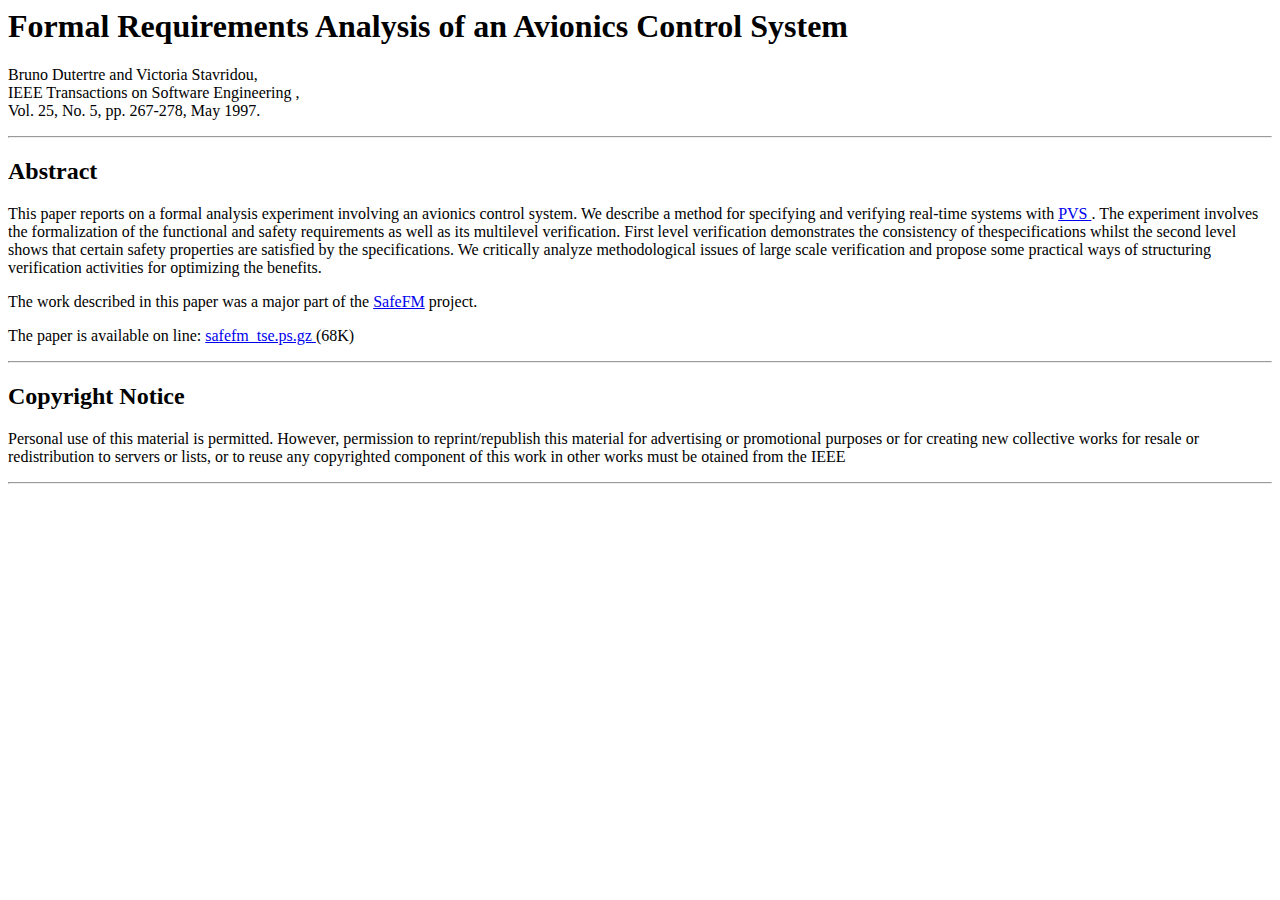
<file: publis/safefm_tse.html>
<html>
<head>
<title> Formal Requirements Analysis of an Avionics Control System </title>
</head>
<body BGCOLOR=#FFFFFF>

<h1> Formal Requirements Analysis of an Avionics Control System </h1>

<p>
Bruno Dutertre and Victoria Stavridou, <br>
<it> IEEE Transactions on Software Engineering </it>, <br>
Vol. 25, No. 5, pp. 267-278, May 1997.
</p>

<hr>

<h2> Abstract </h2>

<p> This paper reports on a formal analysis experiment involving an
avionics control system. We describe a method for specifying and
verifying real-time systems with <a
href="http://www.csl.sri.com/pvs.html"> PVS </a>. The experiment
involves the formalization of the functional and safety requirements
as well as its multilevel verification. First level verification
demonstrates the consistency of thespecifications whilst the second
level shows that certain safety properties are satisfied by the
specifications. We critically analyze methodological issues of large
scale verification and propose some practical ways of structuring
verification activities for optimizing the benefits. </p>

<p> The work described in this paper was a major part of the <a
href="http://www.dcs.rhbnc.ac.uk/research/formal/safefm.html">SafeFM</a>
project. </p>

<p> The paper is available on line: <a href="safefm_tse.ps.gz"> safefm_tse.ps.gz </a> (68K) </p>


<hr>

<h2> Copyright Notice </h2>

<p> Personal use of this material is permitted. However, permission to
reprint/republish this material for advertising or promotional
purposes or for creating new collective works for resale or
redistribution to servers or lists, or to reuse any copyrighted
component of this work in other works must be otained from the IEEE </p>

<hr>
</body>
</html>
</file>
<file: css/simple.css>
.container { position: relative; width: 960px; margin: 0 auto; padding: 0; }
@media only screen and (min-width: 768px) and (max-width: 959px) {
 .container { width: 768px; }
}
@media only screen and (min-width: 480px) and (max-width: 767px) {
 .container { width: 480px; }
}
@media only screen and (min-width: 320px) and (max-width: 479px) {
 .container { width: 320px; }
}
@media only screen and (max-width: 319px) {
 .container { width: 240px; }
}
body {
 background: #fff;
 font: 14px/21px "HelveticaNeue", "Helvetica Neue", Helvetica, Arial, sans-serif;
 color: #444;
 -webkit-font-smoothing: antialiased; /* Fix for webkit rendering */
 -webkit-text-size-adjust: 100%;
}
h1, h2, h3 {
 font-family: "Georgia", "Times New Roman", serif;
 font-weight: normal;
}
h1 { font-size: 35px; line-height: 40px; margin-bottom: 10px; color: #BF0000; }
h2 { font-size: 28px; line-height: 34px; margin-bottom: 8px; color: #181818; }
h3 { font-size: 21px; line-height: 30px; margin-bottom: 4px; color: #181818; }
ul { margin-bottom: 20px; padding-left: 20px;}
li { line-height: 18px; margin-bottom: 12px; }
ul.square { list-style: square outside; margin-left: 0px;}
ul ul { margin: 10px 0 5px 20px; font-size: 90%; }

h4 {
 font-family: "Georgia", "Times New Roman", serif;
 font-weight: normal;
 font-size: 20px;
 line-height: 26px;
 margin-bottom: 8px;
 color: #222;
}
</file>
